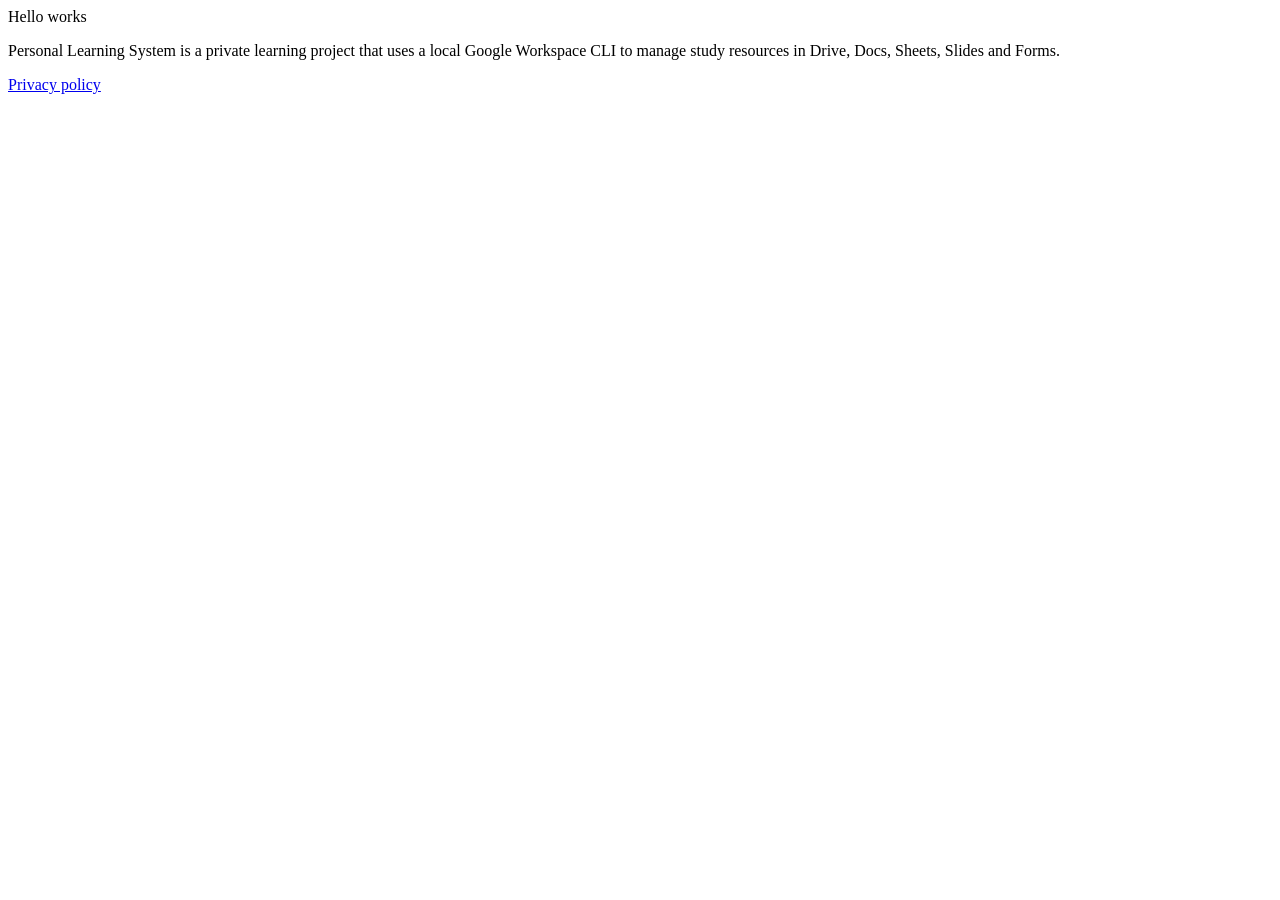
<file: index.html>
<!doctype html>
<html lang="en">
<head>
  <meta charset="utf-8">
  <meta name="viewport" content="width=device-width, initial-scale=1">
  <title>Personal Learning System</title>
</head>
<body>
  Hello works
  <p>Personal Learning System is a private learning project that uses a local Google Workspace CLI to manage study resources in Drive, Docs, Sheets, Slides and Forms.</p>
  <p><a href="privacy/">Privacy policy</a></p>
</body>
</html>
</file>
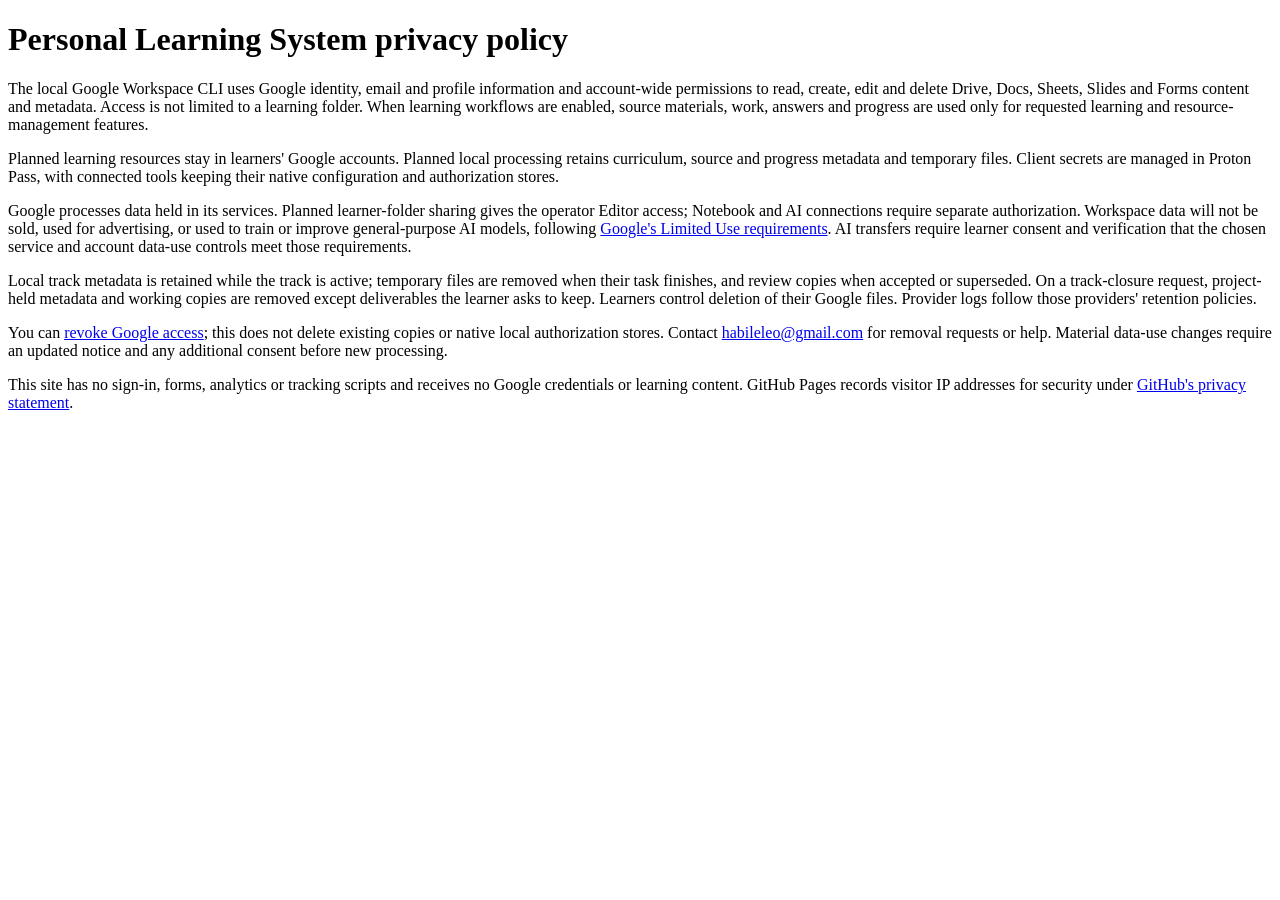
<file: privacy/index.html>
<!doctype html>
<html lang="en">
<head>
  <meta charset="utf-8">
  <meta name="viewport" content="width=device-width, initial-scale=1">
  <title>Privacy policy - Personal Learning System</title>
</head>
<body>
  <h1>Personal Learning System privacy policy</h1>
  <p>The local Google Workspace CLI uses Google identity, email and profile information and account-wide permissions to read, create, edit and delete Drive, Docs, Sheets, Slides and Forms content and metadata. Access is not limited to a learning folder. When learning workflows are enabled, source materials, work, answers and progress are used only for requested learning and resource-management features.</p>
  <p>Planned learning resources stay in learners' Google accounts. Planned local processing retains curriculum, source and progress metadata and temporary files. Client secrets are managed in Proton Pass, with connected tools keeping their native configuration and authorization stores.</p>
  <p>Google processes data held in its services. Planned learner-folder sharing gives the operator Editor access; Notebook and AI connections require separate authorization. Workspace data will not be sold, used for advertising, or used to train or improve general-purpose AI models, following <a href="https://developers.google.com/workspace/workspace-api-user-data-developer-policy#limited-use-of-user-data">Google's Limited Use requirements</a>. AI transfers require learner consent and verification that the chosen service and account data-use controls meet those requirements.</p>
  <p>Local track metadata is retained while the track is active; temporary files are removed when their task finishes, and review copies when accepted or superseded. On a track-closure request, project-held metadata and working copies are removed except deliverables the learner asks to keep. Learners control deletion of their Google files. Provider logs follow those providers' retention policies.</p>
  <p>You can <a href="https://support.google.com/accounts/answer/13533235">revoke Google access</a>; this does not delete existing copies or native local authorization stores. Contact <a href="mailto:habileleo@gmail.com">habileleo@gmail.com</a> for removal requests or help. Material data-use changes require an updated notice and any additional consent before new processing.</p>
  <p>This site has no sign-in, forms, analytics or tracking scripts and receives no Google credentials or learning content. GitHub Pages records visitor IP addresses for security under <a href="https://docs.github.com/en/site-policy/privacy-policies/github-general-privacy-statement">GitHub's privacy statement</a>.</p>
</body>
</html>
</file>
